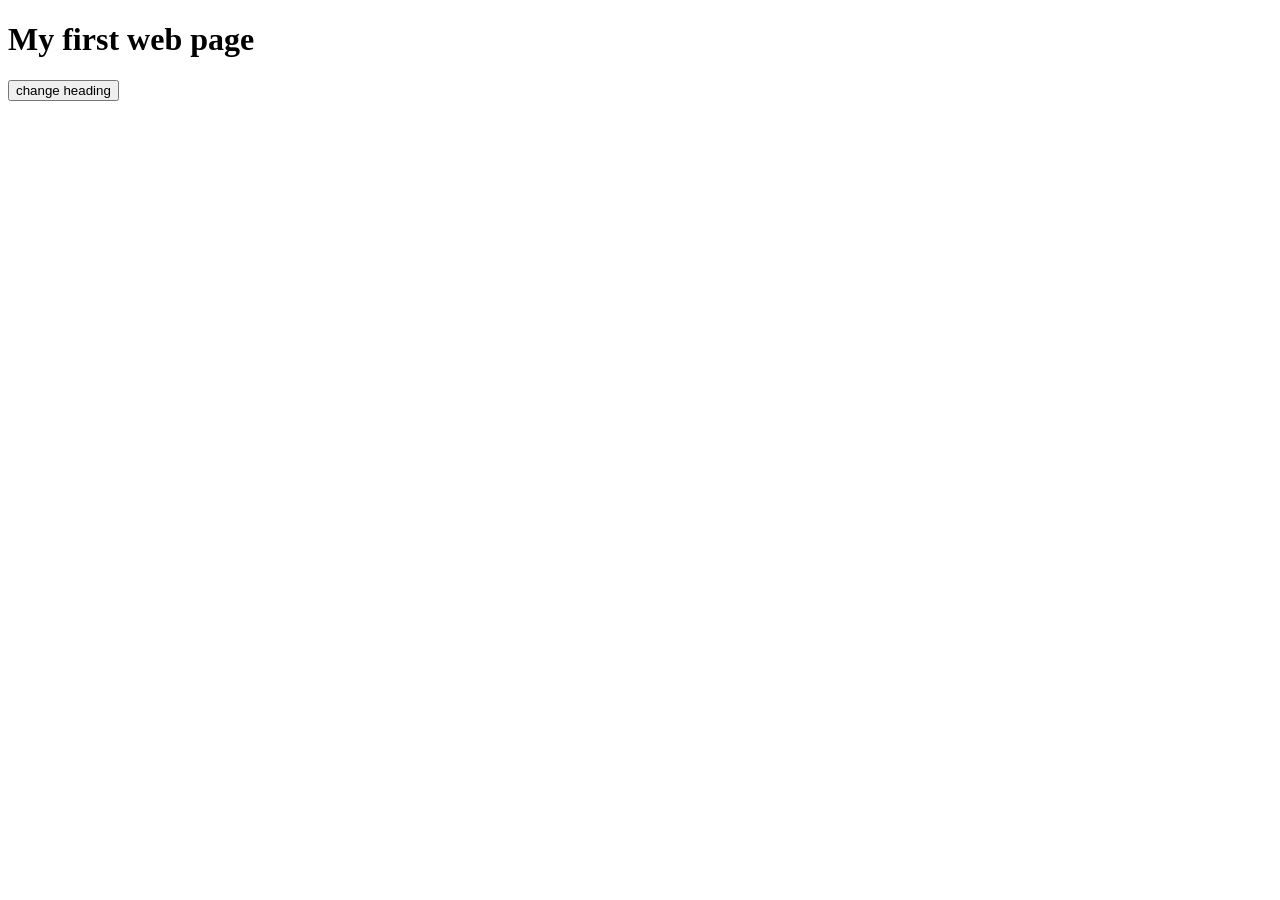
<file: frondend/index.html>
<!--#########heading tags#########
<h1>Hello World</h1>
<h2>Welcome to my website</h2>
<h3>About Me</h3>
<h4>My name is Shreemukhi and I am a web developer.</h4>
<h5>Contact Information</h5>
<h6>Email: shreemukhi@example.com</h6>

<h1>About me</h1>
<p>Hi, I'm Shreemukhi born in Bengaluru and I have done a project titled LIBRARY MANAGEMENT SYSTEM using Python.Also developed a gaming link based on stranger things series mainly using AI help.</p>

<h1>My favourite IPL team</h1>
<img src="C:\Users\Shreemukhi\Desktop\python skill\frondend\rcb.jpg" alt="RCB Logo" width="200" height="200">

<h1>Student portal</h1>
<button onclick="alert('login clicked')">login</button>


<h1>Welcome to the student portal</h1>
<label>Enter your username:</label>
<input type="text" id="username" placeholder="Enter your username">
<br>
<br>
<label>Enter your email:</label>
<input type="email" id="email" placeholder="Enter your email">
<br>
<br>
<label>Enter your password:</label>
<input type="password" id="password" placeholder="Enter your password">
<br>
<br>
<label>Enter your phone number:</label>
<input type="tel" id="phone" placeholder="Enter your phone number">
<br>
<br>
<label>Enter your gender:</label>
<input type="radio" id="male" name="gender" value="male">
<label for="male">Male</label>
<input type="radio" id="female" name="gender" value="female">
<label for="female">Female</label>
<input type="radio" id="other" name="gender" value="other">
<label for="other">Other</label>
<br>
<br>
<label>Enter your date of birth:</label>
<input type="date" id="dob">
<br>
<br>
<button onclick="alert('Form submitted!')">Submit</button>

<h1 style="color: rgb(2, 2, 63);">Student Marks</h1>
<table border="1">
  <tr>
    <th>Student Name</th>
    <th>Subject</th>
    <th>Marks</th>
  </tr>
  <tr>
    <td>Shreemukhi</td>
    <td>Maths</td>
    <td>95</td>
  </tr>
  <tr>
    <td>Shreeskanda</td>
    <td>Science</td>
    <td>90</td>
  </tr>
  <tr>
    <td>Daivik</td>
    <td>English</td>
    <td>85</td>
  </tr>
<!DOCTYPE html>
<html lang="en">
<head>
    <link rel="stylesheet" href="style.css">
    <style>
        table {
            border-collapse: collapse;
            width: 100%;
        }
        th, td {
            border: 1px solid rgb(239, 30, 30);
            text-align: left;
            padding: 8px;
        }
        th{
            background-color: rgb(2, 2, 63);
            color: white;
        }
    </style>
</head>
-->


<!--DOCTYPE html>
<html lang="en">
<head>
    <meta charset="UTF-8">
    <meta name="viewport" content="width=device-width, initial-scale=1.0">
    <title>Student Registration</title>
    <link rel="stylesheet" href="style.css">
</head>
<body>
    <div class="container">
        <h1>Student Registration</h1>
        <p>Please fill in the details below to register.</p>
        <form id="registrationForm">
            <label for="name">Name:</label>
            <input type="text" id="name" name="name" required><br><br>

            <label for="email">Email:</label>
            <input type="email" id="email" name="email" required><br><br>

            <label for="password">Password:</label>
            <input type="password" id="password" name="password" required><br><br>

            <label for="phone">Phone Number:</label>
            <input type="tel" id="phone" name="phone"><br><br>

           

            <button type="button" onclick="alert('Register')">Register</button>
        </form>
    </div>
</body>
</html>
-->

<!--DOCTYPE html>
<html lang="en">
<head>
    <meta charset="UTF-8">
    <meta name="viewport" content="width=device-width, initial-scale=1.0">
    <title>Portfolio</title>
    <link rel="stylesheet" href="style.css">
</head>
<body>
    <nav>
        <h2>My portfolio</h2>
        <div class="links">
            <a href="#about">About</a>
            <a href="#projects">Projects</a>
            <a href="#skills">Skills</a>
            <a href="#contact">Contact</a>
        </div>
    </nav>
    <section class="abcd">
        <h1>Hello I am someone </h1>
        <p>I have given the class name as abcd becoz it depicts anybody can dance in my perspective</p>
        <button>contact me</button>
    </section>
    <h2 class="heading">My skills</h2>
    <div class="container">
        <div class="card">
            <h2>css</h2>
            <p>i have styled using css</p>
        </div>
        <div class="card">
            <h2>javascript</h2>
            <p>I add interactivity to this page</p>
        </div>
    </div>
</body>
</html>

-->
<!DOCTYPE html>
<html lang="en">
<head>
    <meta charset="UTF-8">
    <meta name="viewport" content="width=device-width, initial-scale=1.0">
    <title>Change text</title>
    <script src="script.js" defer></script>
</head>
<body>
    <h1 id="title">My first web page</h1>
    <button onclick="changecolor()">change heading</button>
</body>
</html>
</file>
<file: frondend/style.css>
/*h1{
    color: rgb(101, 24, 6);
     font-size: 50px;
    text-align: center;
}
body{
    background-color: rgb(121, 82, 165);
    font-family: Arial, sans-serif;
    text-align: center;

}
p{
    font-size: 20px;
    text-align: center;
}
div{
    text-align: center;
    border: 2px solid rgb(101, 24, 6);
    width: 300px;
    padding: 10px;
}
button{
    background-color: rgb(4, 47, 10);
    color: rgb(237, 71, 71);
    padding: 10px 20px;
    border: none;
    border-radius: 5px;
    cursor: pointer;
}
.container{
    background-color: aqua;
    width: 350px;
    margin: 100px auto;
    padding: 30px;
    border-radius: 15px;
}
input{
    padding: 12px;
    width: 90px;
    border: 1px solid #044656;
    border-radius: 5px;
}*/

body{
    margin: 0;
    font-family: Arial;
}
nav{
    background-color: blueviolet;
    color: brown;
    padding: 15px 30px;
    display: flex;
    justify-content: space-between;
    align-items: center;
}
.links a{
    color: aqua;
    text-align: center;
    margin: 15px;
}
.abcd{
    background-color: burlywood;
    text-align: center;
    padding: 60px;
}
button{
    background-color: chocolate;
    color: cadetblue;
    padding: 12px 25px;
}
.heading{
    text-align: center;
}
.container{
    display: flex;
    gap: 20px;
    margin: 20px;
}
.card{
    background-color: chartreuse;
    padding: 20px;
    border-radius: 10px;
    box-shadow: 0 4px 8px rebeccapurple;
}
@media(max-width:600px){
    nav{
        flex-direction: column;
        text-align: center;

    }
}
.links{
    display: flex;
    flex-direction: column;
}
.container{
    flex-direction: column;
}
.abcd{
    padding: 30px 30px;
}
</file>
